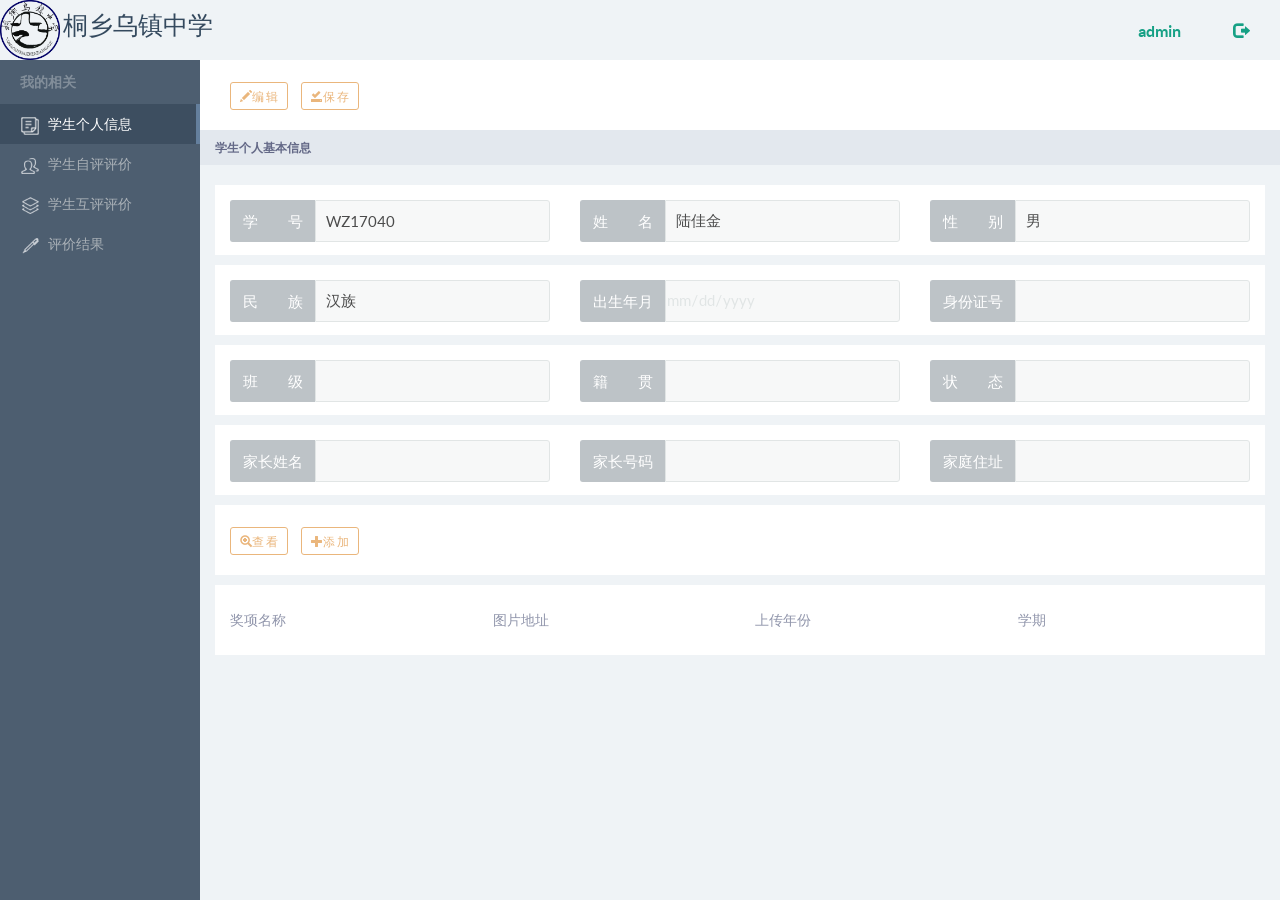
<file: student.html>
<!doctype html>
<html lang="ch">

    <head>
        <meta charset="utf-8">
        <meta http-equiv="X-UA-Compatible" content="IE=edge">
        <meta name="viewport" content="width=device-width, initial-scale=1, maximum-scale=1, user-scalable=no">
        <meta name="format-detection" content="telephone=no">
        <title>乌镇中学</title>
        <script src="js/jquery.min.js"></script>
        <script src="js/bootstrap.min.js"></script>
        <script src="dist/js/bootstrap-select.js"></script>

<script>
            $(function() {
                $(".meun-item").click(function() {
                    $(".meun-item").removeClass("meun-item-active");
                    $(this).addClass("meun-item-active");
                    var itmeObj = $(".meun-item").find("img");
                    itmeObj.each(function() {
                        var items = $(this).attr("src");
                        items = items.replace("_grey.png", ".png");
                        items = items.replace(".png", "_grey.png")
                        $(this).attr("src", items);
                    });
                    var attrObj = $(this).find("img").attr("src");
                    attrObj = attrObj.replace("_grey.png", ".png");
                    $(this).find("img").attr("src", attrObj);
                });
            })
</script>

<script>
    function importfile(file) {
            var fileObj = file.files[0];

            var formData=new FormData();
            formData.append("file",fileObj);
            formData.append("name",fileObj.name);

            $.ajax({
                    type: 'post',
                    url:"upload_jiangzhuang.php",
                    async:true,
                    data:formData,
                    processData:false,
                    contentType:false,
                    success: function (data) {
                        var $picAddr = data.split("-")[1];
                        $("#picAddr").val($picAddr); 
                        alert(data.split("-")[0]); 
                        $("#saveJZ").attr("disabled",false);
                    }
                });
        }
</script>

<script>
    $(function(){

            //编辑学生基本信息
            $("#editXSXX").click(function(){
                    $("#XSMZ").attr("readonly",false);
                    $("#XSCS").attr("readonly",false);                   
                    $("#XSSFZ").attr("readonly",false);
                    $("#XSJG").attr("readonly",false);
                    $("#XSJZXM").attr("readonly",false);
                    $("#XSJZHM").attr("readonly",false);
                    $("#XSJTZZ").attr("readonly",false);                   
            });

            //保存学生基本信息
            $("#saveXSXX").click(function(){
                    var $XSXH = $("#XSXH").val();
                    var $XSMZ = $("#XSMZ").val();
                    var $XSCS = $("#XSCS").val();
                    var $XSSFZ = $("#XSSFZ").val();
                    var $XSJG = $("#XSJG").val();
                    var $XSJZXM = $("#XSJZXM").val();
                    var $XSJZHM = $("#XSJZHM").val();
                    var $XSJTZZ = $("#XSJTZZ").val();

                    alert("保存成功");
            });

            //保存奖状信息
            $("#saveJZ").click(function(){
                var myDate = new Date();
                var $year = myDate.getFullYear();
                var $month = myDate.getMonth()+1;
                var $CurXQ = "";
                if($month <= 7 && $month >=3)
                    $CurXQ = "第2学期";
                else
                    $CurXQ = "第1学期";
                var $PicLink = $("#picAddr").val();

                $.ajax({
                    type: 'get',
                    url:"save_JZInfo.php",
                    async:true,
                    data:"JZName="+$("#JZName").val()+"&PicLink="+$PicLink+"&year="+$year+"&XQ="+$CurXQ,
                    success: function (data) {
                        var $newJZ = $('<div class="row"><div class="col-xs-3">'+$("#JZName").val()+'</div><div class="col-xs-3"><a href='+$PicLink+' target="_blank">查看图片</a></div><div class="col-xs-3">'+$year+'</div><div class="col-xs-3">'+$CurXQ+'</div></div>');
                            $("#studentInfo").append($newJZ);
                    }
                });               
            });

            //查看奖状信息
            $("#checkJZ").click(function(){
                $.ajax({
                    type: 'get',
                    url:"checkJZ.php",
                    async:true,
                    data:"studentName=admin",
                    success: function (data) {
                        var obj = JSON.parse(data);
                        for(var index=0;index<obj.length;index++)
                        {
                            var $newJZ = $('<div class="row"><div class="col-xs-3">'+obj[index]['JZName']+'</div><div class="col-xs-3"><a href='+obj[index]['PicLink']+' target="_blank">查看图片</a></div><div class="col-xs-3">'+obj[index]['year']+'</div><div class="col-xs-3">'+obj[index]['XQ']+'</div></div>');
                            $("#studentInfo").append($newJZ);
                        }     
                    }
                });                   
            });
    });
</script>

        <link href="css/bootstrap.min.css" rel="stylesheet">
        <link rel="stylesheet" type="text/css" href="css/common.css" />
        <link rel="stylesheet" type="text/css" href="css/slide.css" />
        <link rel="stylesheet" type="text/css" href="css/bootstrap.min.css" />
        <link rel="stylesheet" type="text/css" href="css/flat-ui.min.css" />
        <link rel="stylesheet" type="text/css" href="css/jquery.nouislider.css">
        <link rel="shortcut icon" href="images/favicon.ico" />
</head>

    <body>

        <div id="wrap">
                <!-- 顶端学校显示 -->
                <img src = "./images/index.png" width="60" height="60"></img>
                <span style="font-size:25px">桐乡乌镇中学</span>

                <ul class="nav navbar-nav navbar-right">
                    <li style="padding-top: 5px;padding-right: 10px"><a href="">admin</a></li>
                    <li style="padding-top: 5px;padding-right: 10px"><a href=""><span class="glyphicon glyphicon-log-out"></span></a></li>
                </ul>

            <!-- 左侧菜单栏目块 -->
            <div class="leftMeun" id="leftMeun">
                <div class="meun-title">我的相关</div>
                <div class="meun-item meun-item-active" href="#sour" aria-controls="sour" role="tab" data-toggle="tab"><img src="images/icon_source.png">学生个人信息</div>
                <div class="meun-item" href="#char" aria-controls="char" role="tab" data-toggle="tab"><img src="images/icon_chara_grey.png">学生自评评价</div>
                <div class="meun-item" href="#user" aria-controls="user" role="tab" data-toggle="tab"><img src="images/icon_user_grey.png">学生互评评价</div>
                <div class="meun-item" href="#chan" aria-controls="chan" role="tab" data-toggle="tab"><img src="images/icon_change_grey.png">评价结果</div>
            </div>


            <!-- 右侧具体内容栏目 -->
            <div id="rightContent">

                <!-- Tab panes -->
                <div class="tab-content">

                    <!-- 学生分班模块 -->
                    <div role="tabpanel" class="tab-pane active" id="sour">
                        <div class="check-div">
                                <button class="btn btn-yellow btn-xs" id="editXSXX">
                                <span class="glyphicon glyphicon-pencil" aria-hidden="true"></span>编 辑</button>
                                <button class="btn btn-yellow btn-xs" id="saveXSXX">
                                <span class="glyphicon glyphicon-saved" aria-hidden="true"></span>保 存</button>
                        </div>
                        <div class="data-div">
                            <div class="row tableHeader">
                                <span>学生个人基本信息</span>
                            </div>
                            
                            <div class="tablebody" id="studentInfo">
                                <div class="row">
                                    <div class="col-xs-4" style="padding-top: 15px">
                                        <div class="input-group">
                                          <span class="input-group-addon">学&nbsp;&nbsp;&nbsp;&nbsp;&nbsp;&nbsp;&nbsp;&nbsp;&nbsp;&nbsp;号</span>
                                          <input type="text" class="form-control"  readonly="readonly" value="WZ17040" style="color: black;padding-left: 10px" id="XSXH">
                                        </div>
                                    </div>
                                    <div class="col-xs-4" style="padding-top: 15px">
                                        <div class="input-group">
                                          <span class="input-group-addon">姓&nbsp;&nbsp;&nbsp;&nbsp;&nbsp;&nbsp;&nbsp;&nbsp;&nbsp;&nbsp;名</span>
                                          <input type="text" class="form-control"  readonly="readonly" value="陆佳金" style="color: black;padding-left: 10px" id="XSXM">
                                        </div>
                                    </div>
                                    <div class="col-xs-4" style="padding-top: 15px">
                                        <div class="input-group">
                                          <span class="input-group-addon" >性&nbsp;&nbsp;&nbsp;&nbsp;&nbsp;&nbsp;&nbsp;&nbsp;&nbsp;&nbsp;别</span>
                                          <input type="text" class="form-control" readonly="readonly" value="男" style="color: black;padding-left: 10px" id="XSXB">
                                        </div>
                                    </div>
                                </div>

                                <div class="row">
                                    <div class="col-xs-4" style="padding-top: 15px">
                                        <div class="input-group">
                                          <span class="input-group-addon">民&nbsp;&nbsp;&nbsp;&nbsp;&nbsp;&nbsp;&nbsp;&nbsp;&nbsp;&nbsp;族</span>
                                          <input type="text" class="form-control" readonly="readonly" value="汉族" style="color: black;padding-left: 10px" id="XSMZ">
                                        </div>
                                    </div>
                                    <div class="col-xs-4" style="padding-top: 15px">
                                        <div class="input-group">
                                          <span class="input-group-addon">出生年月</span>
                                          <input type="date" class="form-control" readonly="readonly" id="XSCS">
                                        </div>
                                    </div>
                                    <div class="col-xs-4" style="padding-top: 15px">
                                        <div class="input-group">
                                          <span class="input-group-addon">身份证号</span>
                                          <input type="text" class="form-control" readonly="readonly" id="XSSFZ">
                                        </div>
                                    </div>
                                </div>

                                <div class="row">
                                    <div class="col-xs-4" style="padding-top: 15px">
                                        <div class="input-group">
                                          <span class="input-group-addon">班&nbsp;&nbsp;&nbsp;&nbsp;&nbsp;&nbsp;&nbsp;&nbsp;&nbsp;&nbsp;级</span>
                                          <input type="text" class="form-control" readonly="readonly" id="XSBJ">
                                        </div>
                                    </div>
                                    <div class="col-xs-4" style="padding-top: 15px">
                                        <div class="input-group">
                                          <span class="input-group-addon">籍&nbsp;&nbsp;&nbsp;&nbsp;&nbsp;&nbsp;&nbsp;&nbsp;&nbsp;&nbsp;贯</span>
                                          <input type="text" class="form-control" readonly="readonly" id="XSJG">
                                        </div>
                                    </div>
                                    <div class="col-xs-4" style="padding-top: 15px">
                                        <div class="input-group">
                                          <span class="input-group-addon">状&nbsp;&nbsp;&nbsp;&nbsp;&nbsp;&nbsp;&nbsp;&nbsp;&nbsp;&nbsp;态</span>
                                          <input type="text" class="form-control" readonly="readonly">
                                        </div>
                                    </div>
                                </div>

                                <div class="row">
                                    <div class="col-xs-4" style="padding-top: 15px">
                                        <div class="input-group">
                                          <span class="input-group-addon">家长姓名</span>
                                          <input type="text" class="form-control" readonly="readonly" id="XSJZXM">
                                        </div>
                                    </div>
                                    <div class="col-xs-4" style="padding-top: 15px">
                                        <div class="input-group">
                                          <span class="input-group-addon">家长号码</span>
                                          <input type="text" class="form-control" readonly="readonly" id="XSJZHM">
                                        </div>
                                    </div>
                                    <div class="col-xs-4" style="padding-top: 15px">
                                        <div class="input-group">
                                          <span class="input-group-addon">家庭住址</span>
                                          <input type="text" class="form-control" readonly="readonly" id="XSJTZZ">
                                        </div>
                                    </div>
                                </div>

                                <div class="row">
                                    <div class="col-xs-4" >
                                        <button type="button" class="btn btn-yellow btn-xs" id="checkJZ">
                                        <span class="glyphicon glyphicon-zoom-in" aria-hidden="true"></span>查 看</button>
                                        <button type="button" class="btn btn-yellow btn-xs" data-toggle="modal" data-target="#addJiangZhuang">
                                        <span class="glyphicon glyphicon-plus" aria-hidden="true"></span>添 加</button>
                                    </div>
                                </div>

                                <div class="row">
                                    <div class="col-xs-3">
                                        奖项名称
                                    </div>
                                    <div class="col-xs-3">
                                        图片地址
                                    </div>
                                    <div class="col-xs-3">
                                        上传年份
                                    </div>
                                    <div class="col-xs-3">
                                        学期
                                    </div>
                                </div>
                            </div>
                        </div>

                        <!--弹出奖状模态窗口-->
                        <div class="modal fade" id="addJiangZhuang" role="dialog" aria-labelledby="gridSystemModalLabel">
                            <div class="modal-dialog" role="document">
                                <div class="modal-content">
                                    <div class="modal-header">
                                        <button type="button" class="close" data-dismiss="modal" aria-label="Close"><span aria-hidden="true">&times;</span></button>
                                        <h4 class="modal-title" id="gridSystemModalLabel">添加奖状</h4>
                                    </div>
                                    <div class="modal-body">
                                        <div class="container-fluid">
                                            <form class="form-horizontal">
                                                <div class="form-group">
                                                    <label class="col-xs-3 control-label">奖项名称：</label>
                                                    <div class="col-xs-8 ">
                                                        <input type="text" class="form-control input-sm duiqi" id="JZName">
                                                    </div>
                                                </div>
                                                <div class="form-group ">
                                                    <label class="col-xs-3 control-label">奖项图片：</label>
                                                    <div class="col-xs-8 ">
                                                        <input type="file" id="FileInput"  onchange="importfile(this)" />
                                                        <input type="text" id="picAddr" readonly="readonly" hidden="hidden"/>
                                                    </div>
                                                </div>    
                                            </form>
                                        </div>
                                    </div>
                                    <div class="modal-footer">
                                        <button type="button" class="btn btn-xs btn-xs btn-white" data-dismiss="modal">取 消</button>
                                        <button type="button" class="btn btn-xs btn-xs btn-green" disabled="disabled" id="saveJZ">保 存</button>
                                    </div>
                                </div>
                            </div>
                        </div>

                    </div>

                    <!-- 学生自评评价模块 -->
                    <div role="tabpanel" class="tab-pane" id="char">
                       <div class="check-div">
                            <button class="btn btn-white btn-xs">
                            <span class="glyphicon glyphicon-ok" aria-hidden="true"></span>保 存</button>           
                        </div>
                        <div class="data-div">
                            <div class="row tableHeader">

                                    <div class="col-xs-1">
                                        学生姓名
                                    </div>
                                    <div class="col-xs-3">
                                        品德表现(25分)
                                    </div>
                                    <div class="col-xs-3">
                                        运动健康(25分)
                                    </div>
                                    <div class="col-xs-3">
                                        艺术素养(25分)
                                    </div>
                                    <div class="col-xs-2">
                                        创新实践(25分)
                                    </div>

                            </div>

                            <div class="tablebody">
                                <div class="row">
                                    <div class="col-xs-1">
                                        陆佳金
                                    </div>
                                    <div class="col-xs-3">
                                        <select class="duiqi" style="height: 30px">
                                        </select>
                                    </div>
                                    <div class="col-xs-3">
                                        <select class="duiqi" style="height: 30px">
                                        </select>
                                    </div>
                                    <div class="col-xs-3">
                                        <select class="duiqi" style="height: 30px">
                                        </select>
                                    </div>
                                    <div class="col-xs-2">
                                        <select class="duiqi" style="height: 30px">
                                        </select>
                                    </div>
                                </div>
                            </div>
                         </div>
                    </div>

            <!--学生互评评价模块-->
            <div role="tabpanel" class="tab-pane" id="user">
                <div class="check-div form-inline">
                    班级列表:
                    <select class="form-control">
                    </select>
                    <button class="btn btn-white btn-xs ">
                        <span class="glyphicon glyphicon-plane" aria-hidden="true"></span>去评价</button>
                </div>
                <div class="data-div">
                    <div class="row tableHeader">
                                    <div class="col-xs-1">
                                        学生姓名
                                    </div>
                                    <div class="col-xs-3">
                                        品德表现(25分)
                                    </div>
                                    <div class="col-xs-3">
                                        运动健康(25分)
                                    </div>
                                    <div class="col-xs-3">
                                        艺术素养(25分)
                                    </div>
                                    <div class="col-xs-2">
                                        创新实践(25分)
                                    </div>
                    </div>
                        <div class="tablebody">
                        </div>
                </div>
            </div>

            <!-- 评价结果模块 -->
            <div role="tabpanel" class="tab-pane" id="chan">
                        <div class="check-div">
                            筛选条件:
                            <select class="form-control">
                                <option>初一(1)班</option>
                                <option>初一(2)班</option>
                                <option>初一(3)班</option>
                            </select>
                            <select class="form-control">
                                <option>2018</option>
                                <option>2017</option>
                                <option>2016</option>
                            </select>
                            <select class="form-control">
                                <option>第一学期</option>
                                <option>第二学期</option>
                            </select>
                            <button class="btn btn-white btn-xs ">
                                <span class="glyphicon glyphicon-zoom-in" aria-hidden="true"></span>查 询</button>
                            <button class="btn btn-white btn-xs ">
                            <span class="glyphicon glyphicon-export" aria-hidden="true"></span>三年成绩导出</button>
                            <button class="btn btn-white btn-xs ">
                                <span class="glyphicon glyphicon-export" aria-hidden="true"></span>导出Excel</button>
                        </div>
                        <div class="data-div">
                            <div class="row tableHeader">
                                <div class="col-xs-2">
                                    学号
                                </div>
                                <div class="col-xs-2">
                                    姓名
                                </div>
                                <div class="col-xs-2">
                                    自评
                                </div>
                                <div class="col-xs-2">
                                    师评
                                </div>
                                <div class="col-xs-2">
                                    互评
                                </div>
                                <div class="col-xs-2">
                                    总分
                                </div>
                            </div>
                            <div class="tablebody" id="addJS">
                                <div class="row">
                                    <div class="col-xs-2">
                                        WZ17040
                                    </div>
                                    <div class="col-xs-2">
                                        吴佳锋
                                    </div>
                                    <div class="col-xs-2">
                                        0
                                    </div>
                                    <div class="col-xs-2">
                                        0
                                    </div>
                                    <div class="col-xs-2">
                                        0
                                    </div>
                                    <div class="col-xs-2">
                                        0
                                    </div>
                                </div>
                            </div>
                </div>
            </div>

        </div>
    </div>
</div>

</body>

</html>
</file>
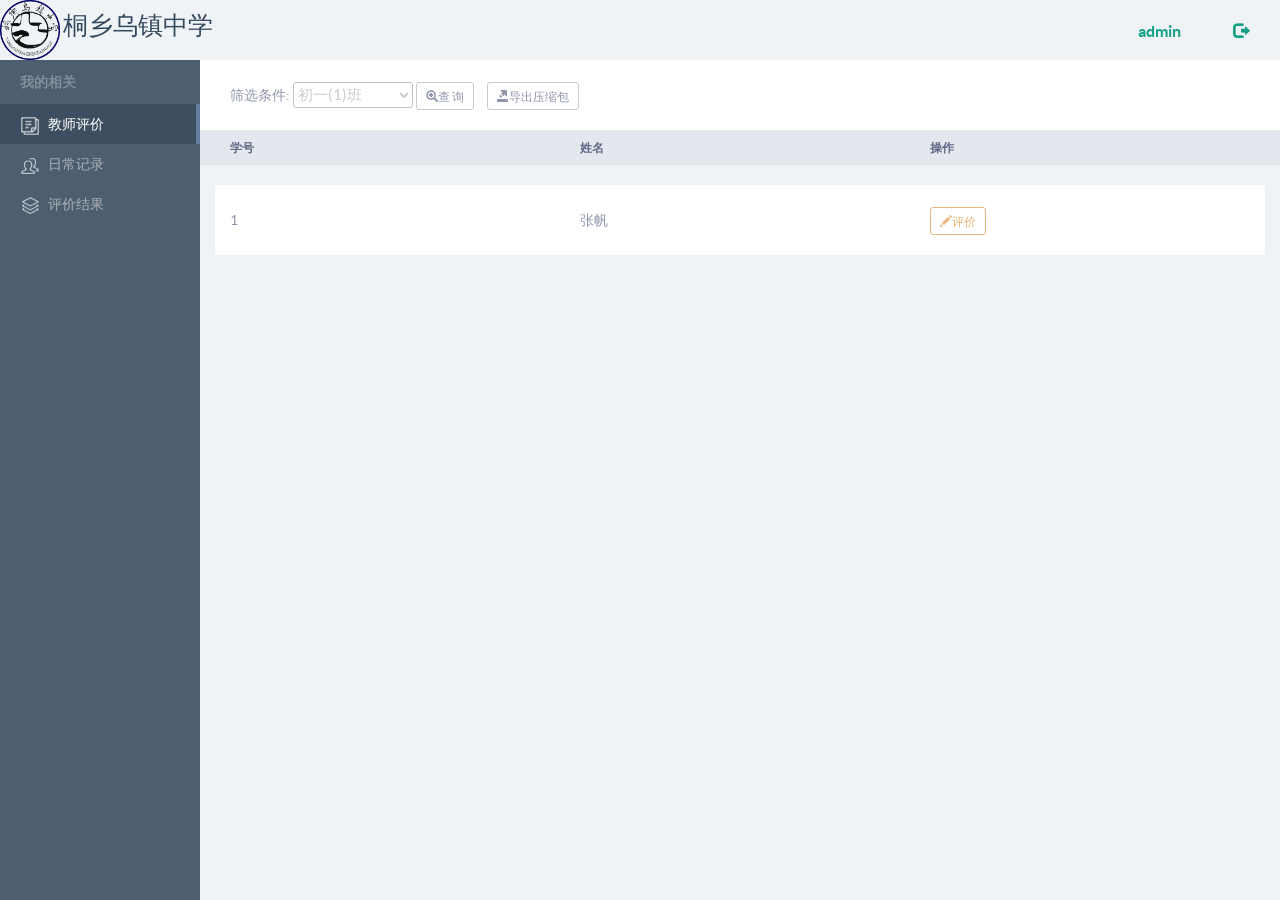
<file: teacher.html>
<!doctype html>
<html lang="ch">

    <head>
        <meta charset="utf-8">
        <meta http-equiv="X-UA-Compatible" content="IE=edge">
        <meta name="viewport" content="width=device-width, initial-scale=1, maximum-scale=1, user-scalable=no">
        <meta name="format-detection" content="telephone=no">
        <title>乌镇中学</title>
        <script src="js/jquery.min.js"></script>
        <script src="js/bootstrap.min.js"></script>

<script>
            $(function() {
                $(".meun-item").click(function() {
                    $(".meun-item").removeClass("meun-item-active");
                    $(this).addClass("meun-item-active");
                    var itmeObj = $(".meun-item").find("img");
                    itmeObj.each(function() {
                        var items = $(this).attr("src");
                        items = items.replace("_grey.png", ".png");
                        items = items.replace(".png", "_grey.png")
                        $(this).attr("src", items);
                    });
                    var attrObj = $(this).find("img").attr("src");
                    attrObj = attrObj.replace("_grey.png", ".png");
                    $(this).find("img").attr("src", attrObj);
                });
            })
</script>
        <link href="css/bootstrap.min.css" rel="stylesheet">
        <link rel="stylesheet" type="text/css" href="css/common.css" />
        <link rel="stylesheet" type="text/css" href="css/slide.css" />
        <link rel="stylesheet" type="text/css" href="css/bootstrap.min.css" />
        <link rel="stylesheet" type="text/css" href="css/flat-ui.min.css" />
        <link rel="stylesheet" type="text/css" href="css/jquery.nouislider.css">
        <link rel="shortcut icon" href="images/favicon.ico" />
</head>

    <body>

        <div id="wrap">
                <!-- 顶端学校显示 -->
                <img src = "./images/index.png" width="60" height="60"></img>
                <span style="font-size:25px">桐乡乌镇中学</span>

                <ul class="nav navbar-nav navbar-right">
                    <li style="padding-top: 5px;padding-right: 10px"><a href="">admin</a></li>
                    <li style="padding-top: 5px;padding-right: 10px"><a href=""><span class="glyphicon glyphicon-log-out"></span></a></li>
                </ul>

            <!-- 左侧菜单栏目块 -->
            <div class="leftMeun" id="leftMeun">
                <div class="meun-title">我的相关</div>
                <div class="meun-item meun-item-active" href="#sour" aria-controls="sour" role="tab" data-toggle="tab"><img src="images/icon_source.png">教师评价</div>
                <div class="meun-item" href="#char" aria-controls="char" role="tab" data-toggle="tab"><img src="images/icon_chara_grey.png">日常记录</div>
                <div class="meun-item" href="#chan" aria-controls="user" role="tab" data-toggle="tab"><img src="images/icon_user_grey.png">评价结果</div>
            </div>


            <!-- 右侧具体内容栏目 -->
            <div id="rightContent">
                <!-- Tab panes -->
                <div class="tab-content">

                    <!-- 教师评价模块 -->
                    <div role="tabpanel" class="tab-pane active" id="sour">
                        <div class="check-div">
                                筛选条件:
                            <select class="form-control">
                                <option>初一(1)班</option>
                                <option>初一(2)班</option>
                                <option>初一(3)班</option>
                            </select>
                            <button class="btn btn-white btn-xs">
                            <span class="glyphicon glyphicon-zoom-in" aria-hidden="true"></span>查 询
                            </button>
                            <button class="btn btn-white btn-xs">
                            <span class="glyphicon glyphicon-export" aria-hidden="true"></span>导出压缩包</button>
                        </div>
                        <div class="data-div">
                            <div class="row tableHeader">
                                    <div class="col-xs-4">
                                        学号
                                    </div>
                                    <div class="col-xs-4">
                                        姓名
                                    </div>
                                    <div class="col-xs-4">
                                        操作
                                    </div>                                   
                                </div>                           
                            <div class="tablebody">
                                <div class="row">
                                    <div class="col-xs-4">
                                        <span>1</span>
                                    </div>

                                    <div class="col-xs-4">
                                        <span>张帆</span>
                                    </div>

                                    <div class="col-xs-4">
                                        <button class="btn btn-yellow btn-xs" data-toggle="modal" data-target="#JSPJ">
                                            <span class="glyphicon glyphicon-pencil" aria-hidden="true"></span>评价
                                        </button>
                                    </div>
                              </div>
                            </div>
                        </div>

                        <!--弹出窗口 评价学生信息-->
                        <div class="modal fade" id="JSPJ" role="dialog" >
                            <div class="modal-dialog modal-lg" role="document">
                                <div class="modal-content">
                                    <div class="modal-header">
                                        <button type="button" class="close" data-dismiss="modal" aria-label="Close"><span aria-hidden="true">&times;</span></button>
                                        <h4 class="modal-title">学生综合素质评价</h4>
                                    </div>
                                    <div class="modal-body">
                                        <table class="table  table-bordered">
                                            <tr>
                                            <td class="col-xs-2"><b>评价维度</b></td>
                                            <td class="col-xs-3"><b>评价项目</b></td>
                                            <td class="col-xs-2"><b>得分</b></td>
                                            </tr>
                                            <tr>
                                                <td valign="middle" class="col-xs-2" rowspan="3">一、运动健康(25分)</td>
                                                <td class="col-xs-3">(一)课堂表现与体育活动(10分)</td>
                                                <td class="col-xs-2"><input type="number" min="1" max="10" style="width:100px" /></td>
                                            </tr>
                                            <tr>
                                                <td class="col-xs-3">(二)体育特长(5分)</td>
                                                <td class="col-xs-2"><input type="number" min="1" max="5" style="width:100px" /></td>
                                            </tr>
                                            <tr>
                                                <td class="col-xs-3">(三)国家学生体质健康测试与期末评定(10分)</td>
                                                <td class="col-xs-2"><input type="number" min="1" max="10" style="width:100px" /></td>
                                            </tr>
                                        </table>
                                    </div>
                                    <div class="modal-footer">
                                        <button type="button" class="btn btn-xs btn-white" data-dismiss="modal">取 消</button>
                                        <button type="button" class="btn btn-xs btn-green" id="saveTeacherInfo">保 存</button>
                                    </div>
                                </div>
                                <!-- /.modal-content -->
                            </div>
                            <!-- /.modal-dialog -->
                        </div>
                    </div>

                    <!-- 学生自我评价模块 -->
                    <div role="tabpanel" class="tab-pane" id="char">
                       <div class="check-div">
                            筛选条件:
                            <select class="form-control">
                                <option>初一(1)班</option>
                                <option>初一(2)班</option>
                                <option>初一(3)班</option>
                            </select>
                            <button class="btn btn-white btn-xs">
                                <span class="glyphicon glyphicon-zoom-in" aria-hidden="true"></span>查 询</button>
                            <button class="btn btn-white btn-xs" data-toggle="modal" data-target="#addData">
                                <span class="glyphicon glyphicon-plus" aria-hidden="true"></span>新 增</button>           
                        </div>
                        <div class="data-div">
                            <div class="row tableHeader">

                                    <div class="col-xs-1">
                                        学号
                                    </div>
                                    <div class="col-xs-1">
                                        姓名
                                    </div>
                                    <div class="col-xs-1">
                                        品德表现
                                    </div>
                                    <div class="col-xs-1">
                                        扣分描述
                                    </div>
                                    <div class="col-xs-1">
                                        运动健康
                                    </div>
                                    <div class="col-xs-1">
                                        扣分描述
                                    </div>
                                    <div class="col-xs-1">
                                        创新实践
                                    </div>
                                    <div class="col-xs-1">
                                        扣分描述
                                    </div>
                                    <div class="col-xs-1">
                                        登记时间
                                    </div>
                                    <div class="col-xs-1">
                                        操作
                                    </div>

                            </div>

                            <div class="tablebody">
                            </div>
                         </div>

                         <!--新增记录-->
                         <div class="modal fade" id="addData" role="dialog" aria-labelledby="gridSystemModalLabel">
                            <div class="modal-dialog" role="document">
                                <div class="modal-content">
                                    <div class="modal-header">
                                        <button type="button" class="close" data-dismiss="modal" aria-label="Close"><span aria-hidden="true">&times;</span></button>
                                        <span class="modal-title">新增记录</span>
                                    </div>
                                    <div class="modal-body">
                                        <div class="container-fluid">
                                            <form class="form-horizontal">
                                                <div class="form-group ">
                                                    <label for="sName" class="col-xs-3 control-label">时间：</label>
                                                    <div class="col-xs-8 ">
                                                        <input type="email" class="form-control input-sm duiqi"  placeholder="">
                                                    </div>
                                                </div>
                                                <div class="form-group">
                                                    <label for="sLink" class="col-xs-3 control-label">班级：</label>
                                                    <div class="col-xs-8 ">
                                                        <input type="" class="form-control input-sm duiqi" placeholder="">
                                                    </div>
                                                </div>
                                                <div class="form-group">
                                                    <label for="sOrd" class="col-xs-3 control-label">学生：</label>
                                                    <div class="col-xs-8">
                                                        <input type="" class="form-control input-sm duiqi" placeholder="">
                                                    </div>
                                                </div>
                                                <div class="form-group">
                                                    <label for="sKnot" class="col-xs-3 control-label">品德表现：</label>
                                                    <div class="col-xs-8">
                                                        <input type="" class="form-control input-sm duiqi" placeholder="">
                                                    </div>
                                                </div>
                                                <div class="form-group">
                                                    <label for="sKnot" class="col-xs-3 control-label">扣分描述：</label>
                                                    <div class="col-xs-8">
                                                        <input type="" class="form-control input-sm duiqi" placeholder="">
                                                    </div>
                                                </div>
                                                <div class="form-group">
                                                    <label for="sKnot" class="col-xs-3 control-label">运动健康：</label>
                                                    <div class="col-xs-8">
                                                        <input type="" class="form-control input-sm duiqi" placeholder="">
                                                    </div>
                                                </div>
                                                <div class="form-group">
                                                    <label for="sKnot" class="col-xs-3 control-label">扣分描述：</label>
                                                    <div class="col-xs-8">
                                                        <input type="" class="form-control input-sm duiqi" placeholder="">
                                                    </div>
                                                </div>
                                                <div class="form-group">
                                                    <label for="sKnot" class="col-xs-3 control-label">艺术素养：</label>
                                                    <div class="col-xs-8">
                                                        <input type="" class="form-control input-sm duiqi" placeholder="">
                                                    </div>
                                                </div>
                                                <div class="form-group">
                                                    <label for="sKnot" class="col-xs-3 control-label">扣分描述：</label>
                                                    <div class="col-xs-8">
                                                        <input type="" class="form-control input-sm duiqi" placeholder="">
                                                    </div>
                                                </div>
                                                <div class="form-group">
                                                    <label for="sKnot" class="col-xs-3 control-label">创新实践：</label>
                                                    <div class="col-xs-8">
                                                        <input type="" class="form-control input-sm duiqi" placeholder="">
                                                    </div>
                                                </div>
                                                <div class="form-group">
                                                    <label for="sKnot" class="col-xs-3 control-label">扣分描述：</label>
                                                    <div class="col-xs-8">
                                                        <input type="" class="form-control input-sm duiqi" placeholder="">
                                                    </div>
                                                </div>
                                            </form>
                                        </div>
                                    </div>
                                    <div class="modal-footer">
                                        <button type="button" class="btn btn-xs btn-xs btn-white" data-dismiss="modal">取 消</button>
                                        <button type="button" class="btn btn-xs btn-xs btn-green" id="saveBZR">保 存</button>
                                    </div>
                                </div>
                                <!-- /.modal-content -->
                            </div>
                            <!-- /.modal-dialog -->
                        </div>

                    </div>

            <!-- 评价结果模块 -->
            <div role="tabpanel" class="tab-pane" id="chan">
                        <div class="check-div">
                            筛选条件:
                            <select class="form-control">
                                <option>初一(1)班</option>
                                <option>初一(2)班</option>
                                <option>初一(3)班</option>
                            </select>
                            <select class="form-control">
                                <option>2018</option>
                                <option>2017</option>
                                <option>2016</option>
                            </select>
                            <select class="form-control">
                                <option>第一学期</option>
                                <option>第二学期</option>
                            </select>
                            <button class="btn btn-white btn-xs">
                                <span class="glyphicon glyphicon-zoom-in" aria-hidden="true"></span>查 询</button>
                            <button class="btn btn-white btn-xs">
                            <span class="glyphicon glyphicon-export" aria-hidden="true"></span>三年成绩导出</button>
                            <button class="btn btn-white btn-xs">
                            <span class="glyphicon glyphicon-export" aria-hidden="true"></span>导出Excel</button>
                        </div>
                        <div class="data-div">
                            <div class="row tableHeader">
                                <div class="col-xs-2">
                                    学号
                                </div>
                                <div class="col-xs-2">
                                    姓名
                                </div>
                                <div class="col-xs-2">
                                    自评
                                </div>
                                <div class="col-xs-2">
                                    师评
                                </div>
                                <div class="col-xs-2">
                                    互评
                                </div>
                                <div class="col-xs-2">
                                    总分
                                </div>
                            </div>
                            <div class="tablebody" id="addJS">
                                <div class="row">
                                    <div class="col-xs-2">
                                        WZ17040
                                    </div>
                                    <div class="col-xs-2">
                                        吴佳锋
                                    </div>
                                    <div class="col-xs-2">
                                        0
                                    </div>
                                    <div class="col-xs-2">
                                        0
                                    </div>
                                    <div class="col-xs-2">
                                        0
                                    </div>
                                    <div class="col-xs-2">
                                        0
                                    </div>
                                </div>
                            </div>
                </div>
            </div>

        </div>
    </div>
</div>

</body>

</html>
</file>
<file: css/common.css>
@charset "utf-8";
/* CSS Document */
/*外层框架样式*/

body {
	min-width: 100%;
	height: auto;
}
.container-fluid {
	padding-left: 0!important;
}
#wrap {
	min-width: 100%;
	position: absolute;
	background: #eff3f6 bottom;
	min-height: 100%;
	overflow: hidden;
}
/*@media (min-width: 660px) #wrap {
	min-width: 650px;
}
@media (min-width: 768px) #wrap {
	width: 100%;
	min-width: 750px;
}
@media (min-width: 992px) #wrap {
	width: 100%;
	min-width: 970px;
}
@media (min-width: 1200px) #wrap {
	width: 100%;
	min-width: 1170px;
}*/

.leftMeun {
	position: absolute;
	box-sizing: border-box;
	width: 200px;
	height: 100%;
	background: #4d5e70 bottom;
}
.leftMeun >div {
	padding-left: 20px;
}
#rightContent {
	/*position: absolute;*/
	box-sizing: border-box;
	float: left;
	box-sizing: border-box;
	padding-left: 200px;
	overflow-y: overlay;
	overflow-x: hidden;
	/*background-color: #eff3f6;*/
	clear: both;
	color: #717592;
	min-width: 100%;
	min-height: 500px;
}
/*左侧菜单栏*/

#logoDiv {
	padding-top: 20px;
	padding-bottom: 20px;
	height: 70px;
	background-color: #354457;
	font-size: 17px;
	color: #fff;
	vertical-align: bottom;
}
#logo {
	height: 30px;
	padding-right: 5px;
}
#logoDiv span {
	vertical-align: bottom;
}
#personInfor {
	padding: 10px 5px 10px;
	margin: 0 5px;
	color: #b3bcc5;
	border-bottom: 1px solid #354457;
	overflow-x: hidden;
	padding-left: 20px;
}
#personInfor p {
	font-size: 12px;
	margin-left: -5px;
}
#personInfor a {
	color: #B3BCC5;
	text-decoration: underline;
}
#userName {
	font-size: 15px!important;
	padding: 0;
	margin: 0;
}
.line-div {
	color: #F00;
	height: 5px;
}
.meun dl {
	padding: 0 10px;
}
.meun-title {
	color: #828e9a;
	padding-top: 10px;
	padding-bottom: 10px;
	font-size: 14px;
	font-weight: bold;
}
.meun-item {
	line-height: 40px;
	height: 40px;
	color: #aab1b7;
	cursor: pointer;
}
.meun-item a {
	color: #aab1b7;
	display: block;
}
.meun-item-active a {
	color: #c4c7cc;
	display: block;
}
.meun-item img {
	padding-right: 8px;
	height: 20px;
}
.meun-item-active {
	background-color: #3d4e60;
	border-right: 4px solid #647f9d;
	color: #fff;
}
/*右侧具体内容栏目*/

.check-div {
	height: 70px;
	line-height: 70px;
	*line-height: 60px;
	background-color: #fff;
	padding-left: 30px;
	min-width: 824px !important;
	box-sizing: border-box;
}
.check-div button {
	font-size: 12px;
	font-weight: bold;
}
.check-div select {
	height: 26px;
	width: 120px!important;
	display: inline;
	color: #ccc;
}
.check-div input {
	width: 200px !important;
	display: inline;
}
.tab-pane {
	color: #9095ab;
}
.tableHeader {
	height: 35px;
	line-height: 35px;
	font-size: 12px;
	font-weight: bold;
	color: #646987;
	background-color: #e3e8ee;
	padding: 0 30px;
	text-align: left;
}
.codeTop {
	text-align: right;
}
.tablebody {
	margin: 20px 30px;
	text-align: left;
}
.tablebody .row  {
	margin-top: 10px;
	background-color: #fff;
	height: 70px;
	line-height: 70px;
}
.footer {
	float: right;
	margin-right: 20px
}
.modal-header {
	/*background-color: #e3e8ee;*/
}
.modal-title {
	font-weight: bold;
}
.expand-col {
	padding: 0;
	margin-top: 30px;
}
.levl2 {
	padding-left: 30px;
}
.levl3 {
	padding-left: 40px;
}
.sitTable {
	background-color: #fff;
	padding-right: 30px;
}
.sitTable table {
	border-top: none;
	background-color: #FFF;
}
/*表格上部边框线*/

.sitTable .table>tbody>tr:first-child>td {
	border-top: none;
}
.table>tbody>tr>td,
.table>tbody>tr>th,
.table>tfoot>tr>td,
.table>tfoot>tr>th,
.table>thead>tr>td,
.table>thead>tr>th {
	vertical-align: middle !important;
	padding: 8px 15px!important;
}
.btn {
	border: none;
}
.toggle-btn {
	display: none;
	width: 52px;
	height: 50px;
	font-size: 20px;
	padding: 15px;
	cursor: pointer;
	float: left;
	color: #212121;
	-moz-transition: all 0.2s ease-out 0s;
	-webkit-transition: all 0.2s ease-out 0s;
	transition: all 0.2s ease-out 0s;
}
.pd0px {
	padding-left: 200px!important;
}
select {
	padding: 0 auto!important;
}
/*进度条样式*/

@media (max-width: 1123px) {
	#rightContent {
		padding-left: 0;
	}
	.tab-pane {
		min-width: 973px;
	}
	.leftMeun {
		display: none;
	}
	.toggle-btn {
		display: block;
	}
}
.input-xs {
	height: 25px;
	line-height: 25px;
}
.btn-white {
	background: #fff;
	border: 1px solid #ccc!important;
	font-weight: normal!important;
	margin-right: 10px;
}
.btn-green {
	border: 1px solid #ccc!important;
	font-weight: normal!important;
	margin-right: 10px;
	color: #fff;
	background: #529373;
}
.btn-yellow {
	background: #fff;
	border: 1px solid #ccc!important;
	font-weight: normal!important;
	margin-right: 10px;
	color: #eab67c!important;
	border: 1px solid #eab67c!important;
}
/*颜色*/

.gray {
	color: #b7b7b7;
	font-weight: normal;
	padding: 0 10px;
}
.footer .glyphicon {
	font-size: 12px;
	color: #00BDEF;
	padding: 4px;
	background-color: #fff;
	margin-right: 10px;
}
.zhi {
	margin-top: 33px;
	border-radius: 0!important;
	width: 50px!important;
	height: 21px!important;
	line-height: 20px;
	border: none;
	box-shadow: none!important;
}
.duiqi {
	margin-left: -26px!important;
	margin-top: 7px;
	width: 200px!important;
}
.form-horizontal .form-group {
	margin-right: -100px!important;
}
.select-duiqi {
	height: 25px!important;
	color: #ccc!important;
	margin-left: -25px;
	margin-top: 6px;
	width: 200px!important;
}
.linkCcc {
	color: #9095ab!important;
	text-decoration: underline;
	padding-right: 10px;
}
.linkCcc:hover {
	color: #000!important;
	text-decoration: underline;
}
.modal {
	color: #4b4b4b;
}
.top100 {
	margin-top: -25px!important;
	height: 40px!important;
	line-height: 67px!important;
}
.left {
	float: left;
}
.right {
	float: right;
}
</file>
<file: css/slide.css>
﻿@charset "utf-8";/* CSS Document */
a,a:hover{text-decoration:none;cursor: pointer;outline:none;}
ul{list-style:none;}
/*设置滑块*/
.grade_warp{/*width:840px;margin:10px auto 15px auto;*/}
.User_grade{width:520px;overflow:hidden; margin:0 auto;/*float:left;*/}
.User_ratings .ratings_title{width:815px;height:78px;font-family:"微软雅黑","宋体";font-size:24px;color:#aaaaaa;}
.User_ratings .ratings_title01{width:407px;height:auto;font-family:"微软雅黑","宋体";font-size:14px;color:#aaaaaa;}
.User_ratings .ratings_title p{float:left;}
.User_ratings .ratings_title p span{font-size:48px;}
.User_ratings .ratings_title p i{color:#7dc234;font-style:normal;}
.User_ratings .ratings_title01 p span{font-size:18px;}
.User_ratings .ratings_title01 p i{color:#7dc234;font-style:normal;}
.User_ratings .ratings_title01 input{width:120px;height:48px;border:0;margin:15px auto auto 45px;float:left;background:url(../images/batton_01.png) -202px -2441px no-repeat;}
.User_ratings .ratings_title01 input:hover{background:url(../images/batton_01.png) -202px -2489px no-repeat;}
.User_ratings .ratings_title01 input01{background:url(../images/batton_01.png) -202px -2537px no-repeat;}
.User_ratings .ratings_title input{width:120px;height:48px;border:0;margin:15px auto auto 45px;float:left;background:url(../images/batton_01.png) -202px -2441px no-repeat;}
.User_ratings .ratings_title input:hover{background:url(../images/batton_01.png) -202px -2489px no-repeat;}
.User_ratings .ratings_title input01{background:url(../images/batton_01.png) -202px -2537px no-repeat;}
.User_ratings .ratings_bars{width:520px;height:60px;margin-top:20px;float:left;}
.User_ratings .ratings_bars .bars_10{font-size:16px;line-height:25px;float:left;color:#a0a0a0;}
.User_ratings .ratings_bars .scale{width:400px;height:13px;float:left;margin:7px 10px auto 10px;position:relative;background:url(../images/progress02.png) 0 0 no-repeat;}
.User_ratings .ratings_bars .scale div{width:0px;position:absolute;width:0;left:0;height:13px;bottom:0;background:url(../images/progress02.png) 0 -14px no-repeat;}
.User_ratings .ratings_bars .scale>span{width:50px;height:32px;position:absolute;left:-2px;top:-9px;cursor:pointer;background: url(../images/circle.png) no-repeat;line-height: 80px;}
</file>
